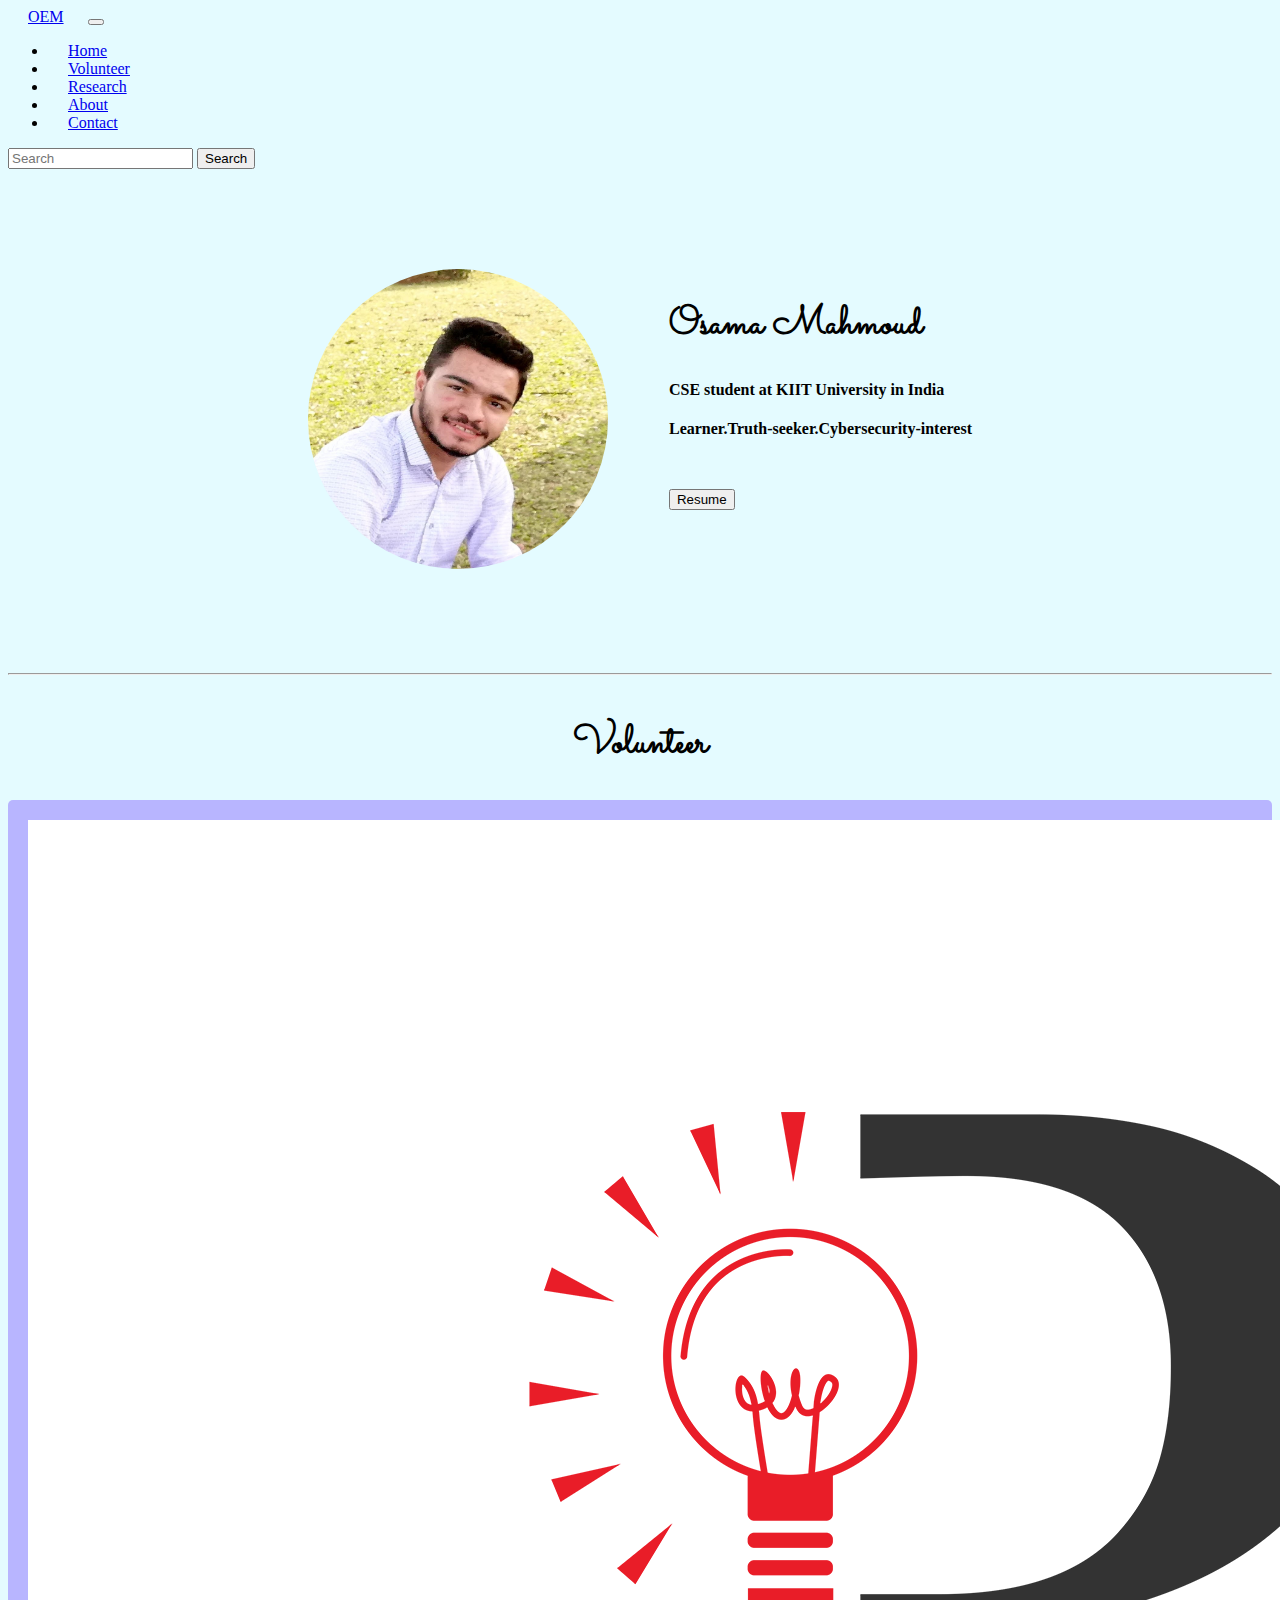
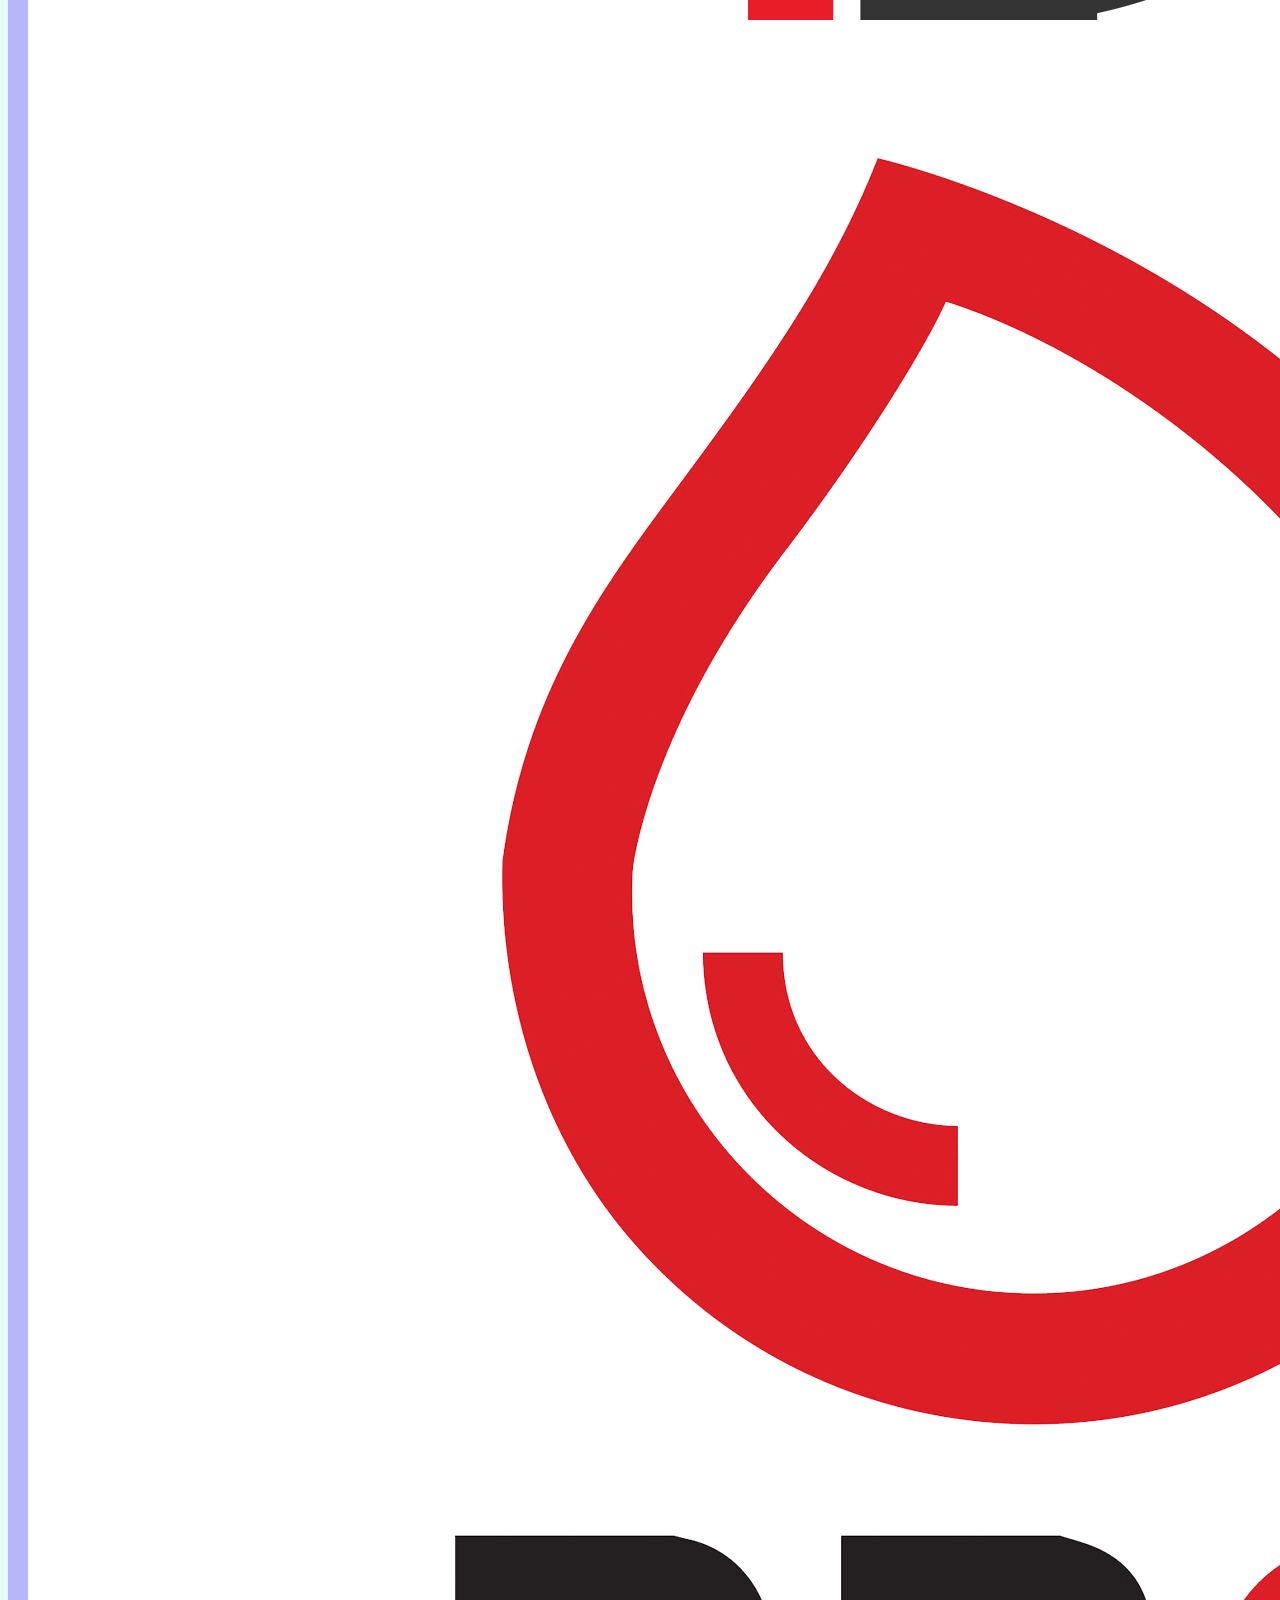
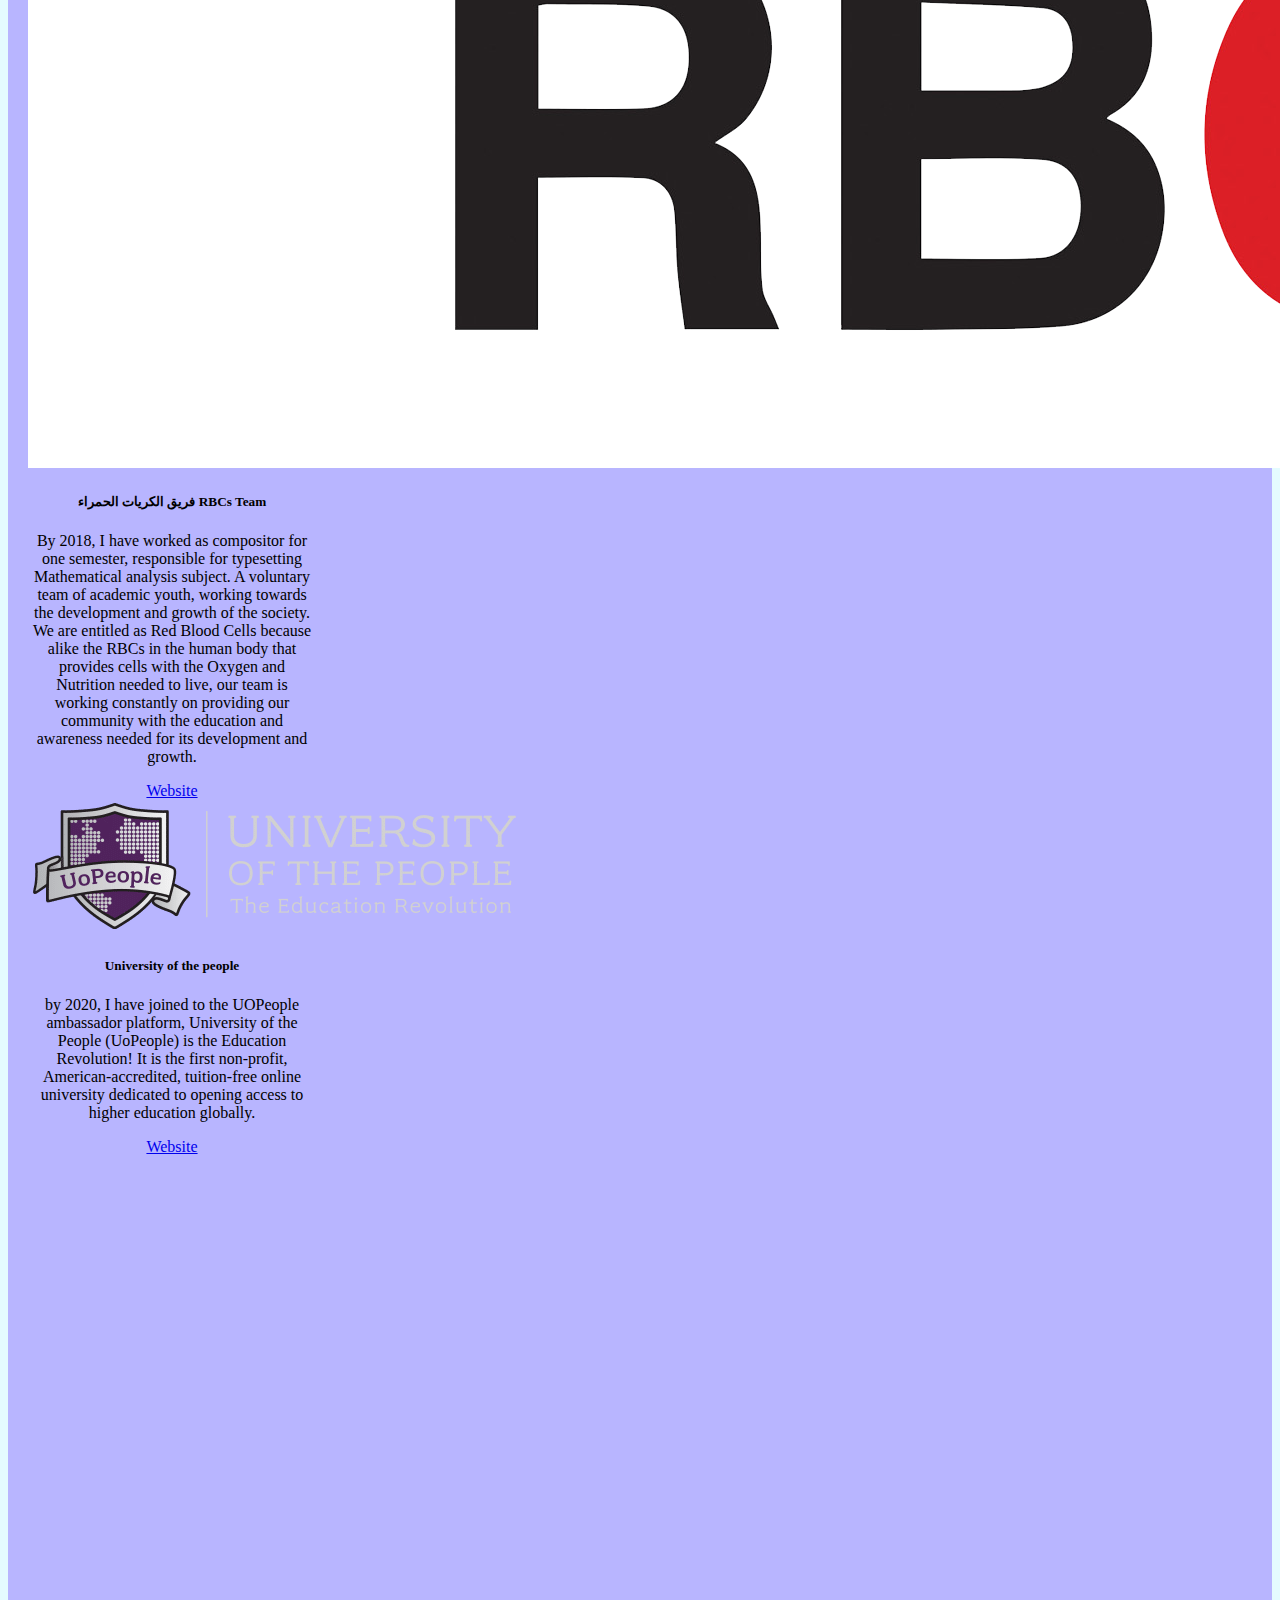
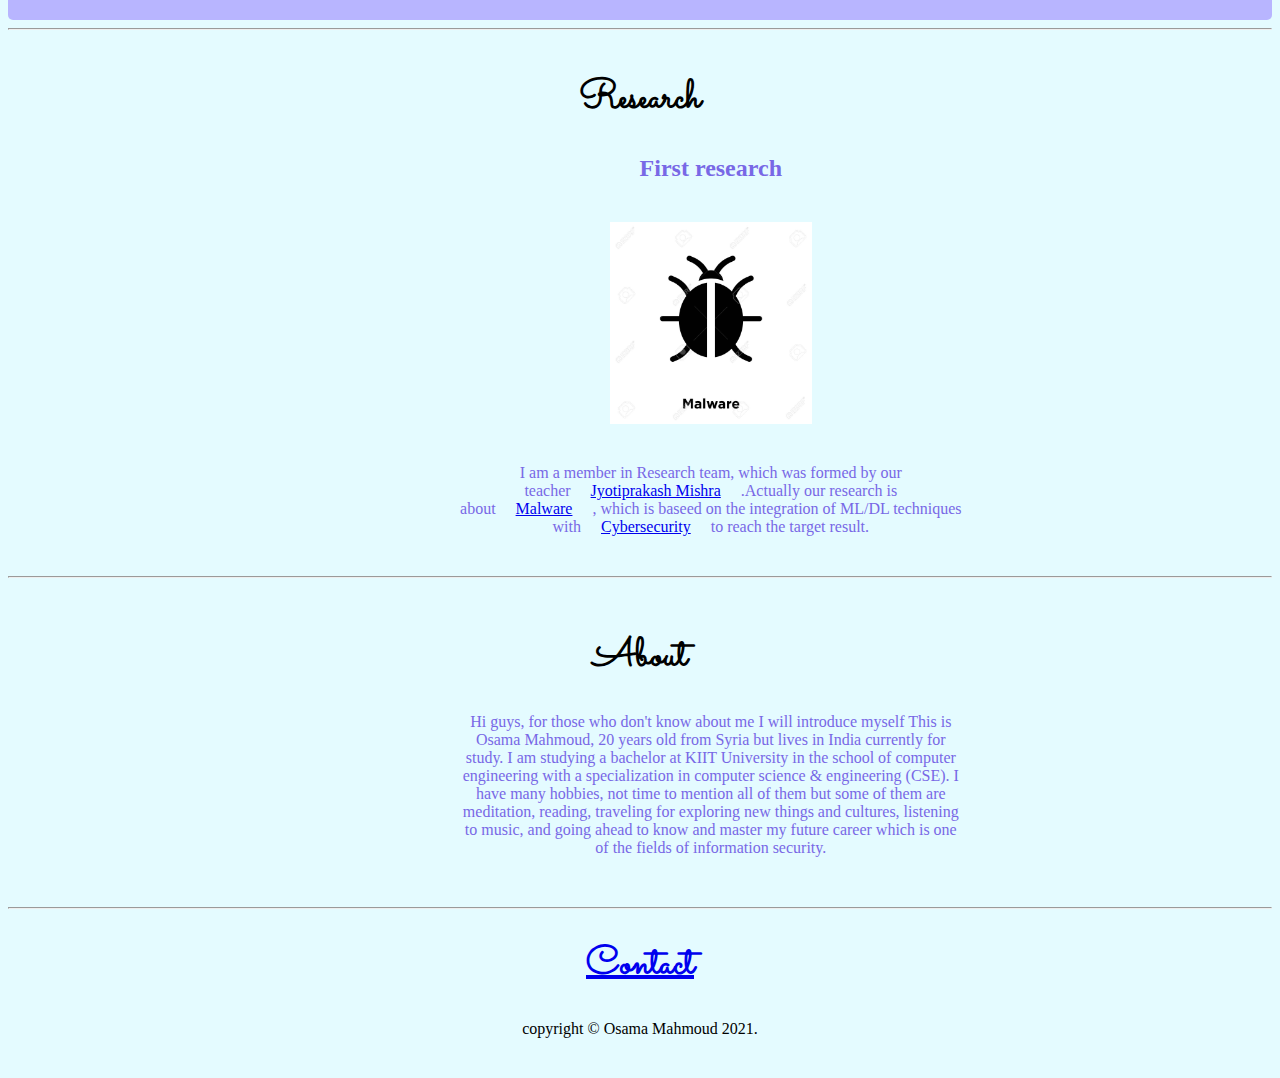
<file: index.html>
<!DOCTYPE html>
<html lang="en" dir="ltr">

<head>
  <meta charset="utf-8">
  <title>Osama Mahmoud</title>
  <link rel="stylesheet" href="styles.css">
  <link rel="stylesheet" href="file:///O:/Osama%20Mahmoud/Udemy/web%20development/bootstrap-5.0.1/bootstrap-5.0.1/dist/css/bootstrap.min.css">

  <link rel="icon" href="favicon.ico">
  <link rel="preconnect" href="https://fonts.gstatic.com">
  <link href="https://fonts.googleapis.com/css2?family=Merriweather&family=Oswald:wght@300&family=Sacramento&display=swap" rel="stylesheet">
</head>

<body>
  <nav class="navbar navbar-expand-lg navbar-light bg-light navbar-fixed-top">
    <div class="container-fluid">
      <a class="navbar-brand" href="#">OEM</a>
      <button class="navbar-toggler" type="button" data-bs-toggle="collapse" data-bs-target="#navbarSupportedContent" aria-controls="navbarSupportedContent" aria-expanded="false" aria-label="Toggle navigation">
        <span class="navbar-toggler-icon"></span>
      </button>
      <div class="collapse navbar-collapse" id="navbarSupportedContent">
        <ul class="navbar-nav me-auto mb-2 mb-lg-0">
          <li class="nav-item">
            <a class="nav-link active" aria-current="page" href="#h">Home</a>
          </li>
          <li class="nav-item">
            <a class="nav-link" href="#v">Volunteer</a>
          </li>
          <li class="nav-item">
            <a class="nav-link" href="#r">Research</a>
          </li>
          <li class="nav-item">
            <a class="nav-link" href="#a">About</a>
          </li>
          <li class="nav-item">
            <a class="nav-link" href="#c">Contact</a>
          </li>
        </ul>
        <form class="d-flex">
          <input class="form-control me-2" type="search" placeholder="Search" aria-label="Search">
          <button class="btn btn-outline-success" type="submit">Search</button>
        </form>
      </div>
    </div>
  </nav>

  <div class="first-container">

    <img class="img-personal" alt="Osama Mahmoud" src="osama.jpg" height="300px" width="300px" />
    <div class="text1">
      <h1>Osama Mahmoud</h1>
      <h4>CSE student at KIIT University in India</h4>
      <h4>Learner.Truth-seeker.Cybersecurity-interest </h4>
      <button type="button" id="button" class="btn btn-secondary" href="https://europa.eu/europass/eportfolio/api/eprofile/shared-profile/23bedccb-7015-4c03-a720-b75d7e0fbfd9?view=html">Resume</button>

      <!-- <a class="button-cv text-decoration-none" href="https://europa.eu/europass/eportfolio/api/eprofile/shared-profile/23bedccb-7015-4c03-a720-b75d7e0fbfd9?view=html">Resume</a> -->

    </div>

  </div>
  <hr>
  <div class="second-container">
    <h1><a  name="v">Volunteer</a> </h1>

    <div class="container">
      <div class="row">
        <div class="col-sm">
          <div class="card" style="width: 18rem; height:50rem;">
            <img class="card-img-top" src="BR-logo.png" alt="Card image cap">
            <div class="card-body">
              <h5 class="card-title">Bright Inventors</h5>
              <p class="card-text">by 2020, I am official representative in India for bright inventors association in france.
                A French Non-Profit Association, and an official member organization of the (UN SDSN Youth), consists of
                inventors, and aims to support university students in the development process of their creative ideas to become real inventions on the
                ground, and get them registered as patents.</p>
              <a href="#" class="btn btn-primary">Website</a>
            </div>
          </div>
        </div>
        <div class="col-sm">
          <div class="card" style="width: 18rem;">
            <img class="card-img-top" src="RBCs.png" alt="Card image cap">
            <div class="card-body">
              <h5 class="card-title">فريق الكريات الحمراء RBCs Team</h5>
              <p class="card-text">By 2018, I have worked as compositor for one semester, responsible for typesetting Mathematical analysis subject.
                A voluntary team of academic youth, working towards the development and growth of the society.
                We are entitled as Red Blood Cells because alike the RBCs in the human body that provides cells
                with the Oxygen and Nutrition needed to live, our team is working constantly on providing
                our community with the education and awareness needed
                for its development and growth.</p>


              <a href="https://www.facebook.com/RBCs.Team/" class="btn btn-primary">Website</a>
            </div>
          </div>
        </div>
        <div class="col-sm">
          <div class="card" style="width: 18rem; height:50rem;">
            <img class="card-img-top" src="logo_uopeople.png" alt="Card image cap">
            <div class="card-body">
              <h5 class="card-title">University of the people</h5>
              <p class="card-text"> by 2020, I have joined to the UOPeople ambassador platform, University of the People (UoPeople) is the Education Revolution!
                It is the first non-profit, American-accredited, tuition-free online university dedicated to opening access to higher education globally.</p>
              <a href="https://www.uopeople.edu/" class="btn btn-primary">Website</a>
            </div>
          </div>
        </div>
      </div>
    </div>

  <hr>
    <div class="third-container">
      <h1><a name="r">Research</a> </h1>
      <div class="third-text">
        <h2>First research</h2>
        <img class="logo" src="malware-icon.jpg" alt="Malware-logo" width="40%" height="40%">
        <p>
           I am a member in Research team, which was formed by our teacher<a class="text-decoration-none" href="https://cse.kiit.ac.in/profiles/jyotiprakash-mishra/">Jyotiprakash Mishra</a>.Actually our research is about<a class="text-decoration-none" href="https://en.wikipedia.org/wiki/Malware">Malware</a>,
          which is baseed on the integration of ML/DL techniques with<a class="text-decoration-none" href="https://en.wikipedia.org/wiki/Computer_security">Cybersecurity</a>to reach the target result.
        </p>
      </div>
    </div>
    <hr>
    <div class="fourth-container">
      <h1><a name="a">About</a> </h1>
      <div class="fourth-text">
        <p>Hi guys, for those who don't know about me I will introduce myself
          This is Osama Mahmoud, 20 years old from Syria but lives in India currently for study.
          I am studying a bachelor at KIIT University in the school of computer engineering with a specialization in computer science & engineering (CSE).
          I have many hobbies, not time to mention all of them but some of them are meditation, reading, traveling for exploring new things and cultures, listening to music, and going ahead to know and master my future career which is one of the
          fields of information security. </p>
      </div>
    </div>
    <hr>
    <div class="fifth-container">
      <h1><a class="text-decoration-none" name="c" href="contact.html">Contact</a> </h1>
    </div>
    <footer>

      <p>copyright &copy; Osama Mahmoud 2021.</p>

    </footer>

</body>

</html>
</file>
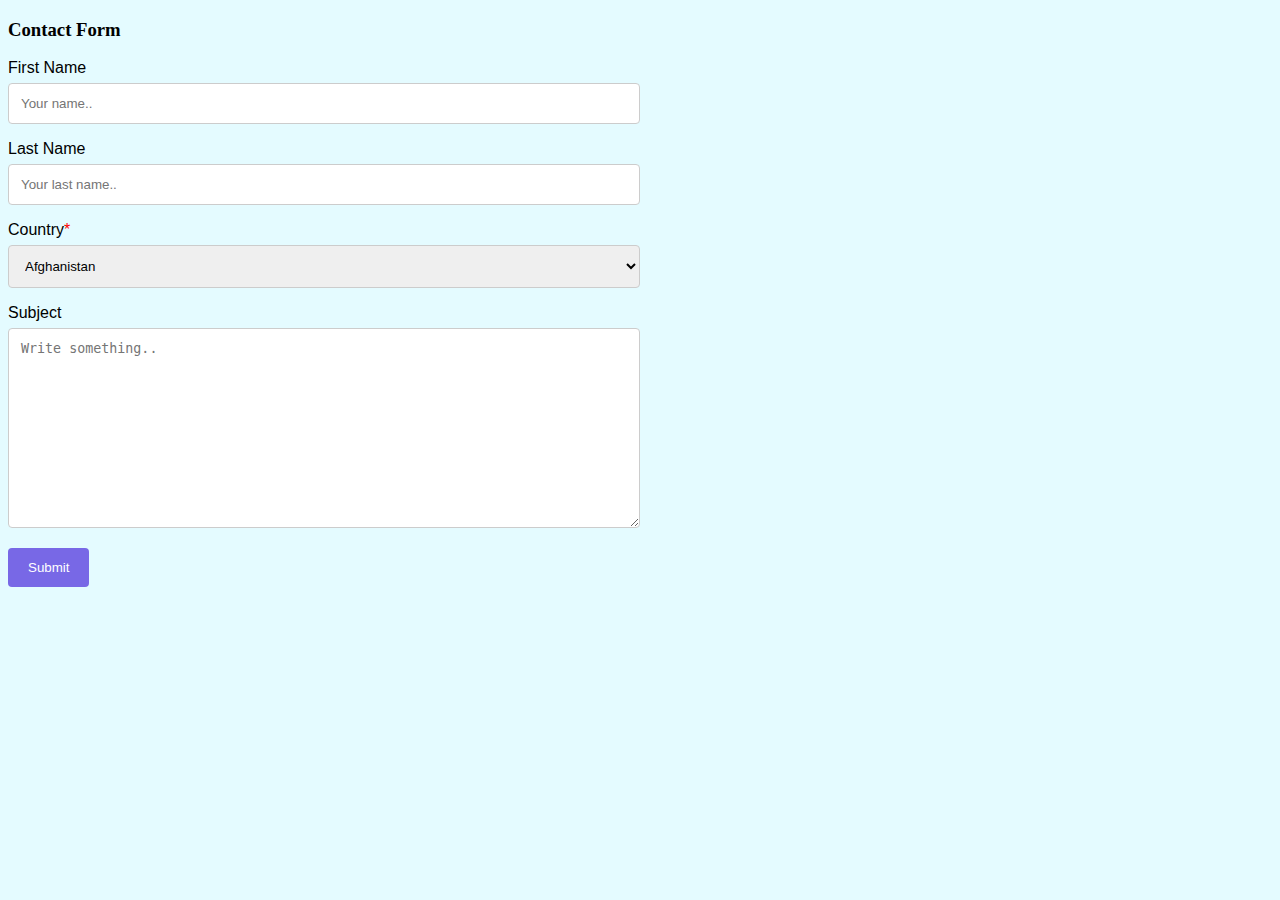
<file: contact.html>
<!DOCTYPE html>
<html lang="en" dir="ltr">

<head>
  <meta charset="utf-8">
  <title>Contact</title>
  <link rel="stylesheet" href="styles.css">

</head>

<body>


  <h3>Contact Form</h3>

  <div class="contact-container">
    <form action="/action_page.php">
      <label for="fname">First Name</label>
      <input type="text" id="fname" name="firstname" placeholder="Your name..">

      <label for="lname">Last Name</label>
      <input type="text" id="lname" name="lastname" placeholder="Your last name..">

      <label for="country">Country</label><span style="color: red !important; display: inline; float: none;">*</span>

              <select id="country" name="country" class="form-control">
                  <option value="Afghanistan">Afghanistan</option>
                  <option value="Åland Islands">Åland Islands</option>
                  <option value="Albania">Albania</option>
                  <option value="Algeria">Algeria</option>
                  <option value="American Samoa">American Samoa</option>
                  <option value="Andorra">Andorra</option>
                  <option value="Angola">Angola</option>
                  <option value="Anguilla">Anguilla</option>
                  <option value="Antarctica">Antarctica</option>
                  <option value="Antigua and Barbuda">Antigua and Barbuda</option>
                  <option value="Argentina">Argentina</option>
                  <option value="Armenia">Armenia</option>
                  <option value="Aruba">Aruba</option>
                  <option value="Australia">Australia</option>
                  <option value="Austria">Austria</option>
                  <option value="Azerbaijan">Azerbaijan</option>
                  <option value="Bahamas">Bahamas</option>
                  <option value="Bahrain">Bahrain</option>
                  <option value="Bangladesh">Bangladesh</option>
                  <option value="Barbados">Barbados</option>
                  <option value="Belarus">Belarus</option>
                  <option value="Belgium">Belgium</option>
                  <option value="Belize">Belize</option>
                  <option value="Benin">Benin</option>
                  <option value="Bermuda">Bermuda</option>
                  <option value="Bhutan">Bhutan</option>
                  <option value="Bolivia">Bolivia</option>
                  <option value="Bosnia and Herzegovina">Bosnia and Herzegovina</option>
                  <option value="Botswana">Botswana</option>
                  <option value="Bouvet Island">Bouvet Island</option>
                  <option value="Brazil">Brazil</option>
                  <option value="British Indian Ocean Territory">British Indian Ocean Territory</option>
                  <option value="Brunei Darussalam">Brunei Darussalam</option>
                  <option value="Bulgaria">Bulgaria</option>
                  <option value="Burkina Faso">Burkina Faso</option>
                  <option value="Burundi">Burundi</option>
                  <option value="Cambodia">Cambodia</option>
                  <option value="Cameroon">Cameroon</option>
                  <option value="Canada">Canada</option>
                  <option value="Cape Verde">Cape Verde</option>
                  <option value="Cayman Islands">Cayman Islands</option>
                  <option value="Central African Republic">Central African Republic</option>
                  <option value="Chad">Chad</option>
                  <option value="Chile">Chile</option>
                  <option value="China">China</option>
                  <option value="Christmas Island">Christmas Island</option>
                  <option value="Cocos (Keeling) Islands">Cocos (Keeling) Islands</option>
                  <option value="Colombia">Colombia</option>
                  <option value="Comoros">Comoros</option>
                  <option value="Congo">Congo</option>
                  <option value="Congo, The Democratic Republic of The">Congo, The Democratic Republic of The</option>
                  <option value="Cook Islands">Cook Islands</option>
                  <option value="Costa Rica">Costa Rica</option>
                  <option value="Cote D'ivoire">Cote D'ivoire</option>
                  <option value="Croatia">Croatia</option>
                  <option value="Cuba">Cuba</option>
                  <option value="Cyprus">Cyprus</option>
                  <option value="Czech Republic">Czech Republic</option>
                  <option value="Denmark">Denmark</option>
                  <option value="Djibouti">Djibouti</option>
                  <option value="Dominica">Dominica</option>
                  <option value="Dominican Republic">Dominican Republic</option>
                  <option value="Ecuador">Ecuador</option>
                  <option value="Egypt">Egypt</option>
                  <option value="El Salvador">El Salvador</option>
                  <option value="Equatorial Guinea">Equatorial Guinea</option>
                  <option value="Eritrea">Eritrea</option>
                  <option value="Estonia">Estonia</option>
                  <option value="Ethiopia">Ethiopia</option>
                  <option value="Falkland Islands (Malvinas)">Falkland Islands (Malvinas)</option>
                  <option value="Faroe Islands">Faroe Islands</option>
                  <option value="Fiji">Fiji</option>
                  <option value="Finland">Finland</option>
                  <option value="France">France</option>
                  <option value="French Guiana">French Guiana</option>
                  <option value="French Polynesia">French Polynesia</option>
                  <option value="French Southern Territories">French Southern Territories</option>
                  <option value="Gabon">Gabon</option>
                  <option value="Gambia">Gambia</option>
                  <option value="Georgia">Georgia</option>
                  <option value="Germany">Germany</option>
                  <option value="Ghana">Ghana</option>
                  <option value="Gibraltar">Gibraltar</option>
                  <option value="Greece">Greece</option>
                  <option value="Greenland">Greenland</option>
                  <option value="Grenada">Grenada</option>
                  <option value="Guadeloupe">Guadeloupe</option>
                  <option value="Guam">Guam</option>
                  <option value="Guatemala">Guatemala</option>
                  <option value="Guernsey">Guernsey</option>
                  <option value="Guinea">Guinea</option>
                  <option value="Guinea-bissau">Guinea-bissau</option>
                  <option value="Guyana">Guyana</option>
                  <option value="Haiti">Haiti</option>
                  <option value="Heard Island and Mcdonald Islands">Heard Island and Mcdonald Islands</option>
                  <option value="Holy See (Vatican City State)">Holy See (Vatican City State)</option>
                  <option value="Honduras">Honduras</option>
                  <option value="Hong Kong">Hong Kong</option>
                  <option value="Hungary">Hungary</option>
                  <option value="Iceland">Iceland</option>
                  <option value="India">India</option>
                  <option value="Indonesia">Indonesia</option>
                  <option value="Iran, Islamic Republic of">Iran, Islamic Republic of</option>
                  <option value="Iraq">Iraq</option>
                  <option value="Ireland">Ireland</option>
                  <option value="Isle of Man">Isle of Man</option>
                  <option value="Israel">Israel</option>
                  <option value="Italy">Italy</option>
                  <option value="Jamaica">Jamaica</option>
                  <option value="Japan">Japan</option>
                  <option value="Jersey">Jersey</option>
                  <option value="Jordan">Jordan</option>
                  <option value="Kazakhstan">Kazakhstan</option>
                  <option value="Kenya">Kenya</option>
                  <option value="Kiribati">Kiribati</option>
                  <option value="Korea, Democratic People's Republic of">Korea, Democratic People's Republic of</option>
                  <option value="Korea, Republic of">Korea, Republic of</option>
                  <option value="Kuwait">Kuwait</option>
                  <option value="Kyrgyzstan">Kyrgyzstan</option>
                  <option value="Lao People's Democratic Republic">Lao People's Democratic Republic</option>
                  <option value="Latvia">Latvia</option>
                  <option value="Lebanon">Lebanon</option>
                  <option value="Lesotho">Lesotho</option>
                  <option value="Liberia">Liberia</option>
                  <option value="Libyan Arab Jamahiriya">Libyan Arab Jamahiriya</option>
                  <option value="Liechtenstein">Liechtenstein</option>
                  <option value="Lithuania">Lithuania</option>
                  <option value="Luxembourg">Luxembourg</option>
                  <option value="Macao">Macao</option>
                  <option value="Macedonia, The Former Yugoslav Republic of">Macedonia, The Former Yugoslav Republic of</option>
                  <option value="Madagascar">Madagascar</option>
                  <option value="Malawi">Malawi</option>
                  <option value="Malaysia">Malaysia</option>
                  <option value="Maldives">Maldives</option>
                  <option value="Mali">Mali</option>
                  <option value="Malta">Malta</option>
                  <option value="Marshall Islands">Marshall Islands</option>
                  <option value="Martinique">Martinique</option>
                  <option value="Mauritania">Mauritania</option>
                  <option value="Mauritius">Mauritius</option>
                  <option value="Mayotte">Mayotte</option>
                  <option value="Mexico">Mexico</option>
                  <option value="Micronesia, Federated States of">Micronesia, Federated States of</option>
                  <option value="Moldova, Republic of">Moldova, Republic of</option>
                  <option value="Monaco">Monaco</option>
                  <option value="Mongolia">Mongolia</option>
                  <option value="Montenegro">Montenegro</option>
                  <option value="Montserrat">Montserrat</option>
                  <option value="Morocco">Morocco</option>
                  <option value="Mozambique">Mozambique</option>
                  <option value="Myanmar">Myanmar</option>
                  <option value="Namibia">Namibia</option>
                  <option value="Nauru">Nauru</option>
                  <option value="Nepal">Nepal</option>
                  <option value="Netherlands">Netherlands</option>
                  <option value="Netherlands Antilles">Netherlands Antilles</option>
                  <option value="New Caledonia">New Caledonia</option>
                  <option value="New Zealand">New Zealand</option>
                  <option value="Nicaragua">Nicaragua</option>
                  <option value="Niger">Niger</option>
                  <option value="Nigeria">Nigeria</option>
                  <option value="Niue">Niue</option>
                  <option value="Norfolk Island">Norfolk Island</option>
                  <option value="Northern Mariana Islands">Northern Mariana Islands</option>
                  <option value="Norway">Norway</option>
                  <option value="Oman">Oman</option>
                  <option value="Pakistan">Pakistan</option>
                  <option value="Palau">Palau</option>
                  <option value="Palestinian Territory, Occupied">Palestinian Territory, Occupied</option>
                  <option value="Panama">Panama</option>
                  <option value="Papua New Guinea">Papua New Guinea</option>
                  <option value="Paraguay">Paraguay</option>
                  <option value="Peru">Peru</option>
                  <option value="Philippines">Philippines</option>
                  <option value="Pitcairn">Pitcairn</option>
                  <option value="Poland">Poland</option>
                  <option value="Portugal">Portugal</option>
                  <option value="Puerto Rico">Puerto Rico</option>
                  <option value="Qatar">Qatar</option>
                  <option value="Reunion">Reunion</option>
                  <option value="Romania">Romania</option>
                  <option value="Russian Federation">Russian Federation</option>
                  <option value="Rwanda">Rwanda</option>
                  <option value="Saint Helena">Saint Helena</option>
                  <option value="Saint Kitts and Nevis">Saint Kitts and Nevis</option>
                  <option value="Saint Lucia">Saint Lucia</option>
                  <option value="Saint Pierre and Miquelon">Saint Pierre and Miquelon</option>
                  <option value="Saint Vincent and The Grenadines">Saint Vincent and The Grenadines</option>
                  <option value="Samoa">Samoa</option>
                  <option value="San Marino">San Marino</option>
                  <option value="Sao Tome and Principe">Sao Tome and Principe</option>
                  <option value="Saudi Arabia">Saudi Arabia</option>
                  <option value="Senegal">Senegal</option>
                  <option value="Serbia">Serbia</option>
                  <option value="Seychelles">Seychelles</option>
                  <option value="Sierra Leone">Sierra Leone</option>
                  <option value="Singapore">Singapore</option>
                  <option value="Slovakia">Slovakia</option>
                  <option value="Slovenia">Slovenia</option>
                  <option value="Solomon Islands">Solomon Islands</option>
                  <option value="Somalia">Somalia</option>
                  <option value="South Africa">South Africa</option>
                  <option value="South Georgia and The South Sandwich Islands">South Georgia and The South Sandwich Islands</option>
                  <option value="Spain">Spain</option>
                  <option value="Sri Lanka">Sri Lanka</option>
                  <option value="Sudan">Sudan</option>
                  <option value="Suriname">Suriname</option>
                  <option value="Svalbard and Jan Mayen">Svalbard and Jan Mayen</option>
                  <option value="Swaziland">Swaziland</option>
                  <option value="Sweden">Sweden</option>
                  <option value="Switzerland">Switzerland</option>
                  <option value="Syrian Arab Republic">Syrian Arab Republic</option>
                  <option value="Taiwan, Province of China">Taiwan, Province of China</option>
                  <option value="Tajikistan">Tajikistan</option>
                  <option value="Tanzania, United Republic of">Tanzania, United Republic of</option>
                  <option value="Thailand">Thailand</option>
                  <option value="Timor-leste">Timor-leste</option>
                  <option value="Togo">Togo</option>
                  <option value="Tokelau">Tokelau</option>
                  <option value="Tonga">Tonga</option>
                  <option value="Trinidad and Tobago">Trinidad and Tobago</option>
                  <option value="Tunisia">Tunisia</option>
                  <option value="Turkey">Turkey</option>
                  <option value="Turkmenistan">Turkmenistan</option>
                  <option value="Turks and Caicos Islands">Turks and Caicos Islands</option>
                  <option value="Tuvalu">Tuvalu</option>
                  <option value="Uganda">Uganda</option>
                  <option value="Ukraine">Ukraine</option>
                  <option value="United Arab Emirates">United Arab Emirates</option>
                  <option value="United Kingdom">United Kingdom</option>
                  <option value="United States">United States</option>
                  <option value="United States Minor Outlying Islands">United States Minor Outlying Islands</option>
                  <option value="Uruguay">Uruguay</option>
                  <option value="Uzbekistan">Uzbekistan</option>
                  <option value="Vanuatu">Vanuatu</option>
                  <option value="Venezuela">Venezuela</option>
                  <option value="Viet Nam">Viet Nam</option>
                  <option value="Virgin Islands, British">Virgin Islands, British</option>
                  <option value="Virgin Islands, U.S.">Virgin Islands, U.S.</option>
                  <option value="Wallis and Futuna">Wallis and Futuna</option>
                  <option value="Western Sahara">Western Sahara</option>
                  <option value="Yemen">Yemen</option>
                  <option value="Zambia">Zambia</option>
                  <option value="Zimbabwe">Zimbabwe</option>
              </select>

      <label for="subject">Subject</label>
      <textarea id="subject" name="subject" placeholder="Write something.." style="height:200px"></textarea>

      <input type="submit" value="Submit">
    </form>
  </div>

</body>

</html>
</file>
<file: styles.css>
body {
  background-color: #e4fbff;
  font-style: Montserrat;
}

a {

  padding: 20px 20px;
}


/* first-container */
.first-container{
  margin: 100px 0;
  padding-left: : 200px;

}
.img-personal {
  border-radius: 50%;
  margin-left: 300px;
}
h1{
  font-size: 2.5rem;
    font-family: 'Sacramento', cursive;
}
.text1 {
  float: right;
  padding-right: 300px;
}
#button{
  margin-top: 30px;
}
/* second-container */
.second-container{
  text-align: center;
  margin: 40px 0;

}
.first-text{
  width: 40%;
  margin-left: 450px;
  color: #7868e6;
}
.logo{
  padding: 20px;
}
/* third-container */
.third-container{
  text-align: center;
  margin: 40px 0;
}
.third-text{
  width: 40%;
  margin-left: 450px;
  color: #7868e6;
}
.fourth-container{
  text-align: center;
  margin: 50px 0;

}
.fourth-text{
  width: 40%;
  margin-left: 450px;
  color: #7868e6;
}
.fifth-container{
  text-align: center;


}
footer{
  text-align: center;
}
/* contact */
.contact-container {
  font-family: Arial, Helvetica, sans-serif;
  width: 50%;

}

* {
  box-sizing: content-box;
}

input[type=text], select, textarea {
  width: 100%;
  padding: 12px;
  border: 1px solid #ccc;
  border-radius: 4px;
  box-sizing: border-box;
  margin-top: 6px;
  margin-bottom: 16px;
  resize: vertical;
}

input[type=submit] {
  background-color: #7868e6;
  color: white;
  padding: 12px 20px;
  border: none;
  border-radius: 4px;
  cursor: pointer;
}

input[type=submit]:hover {
  background-color: #7868e6;
}

.container {
  border-radius: 5px;
  background-color: #b8b5ff;
  padding: 20px;

}
</file>
